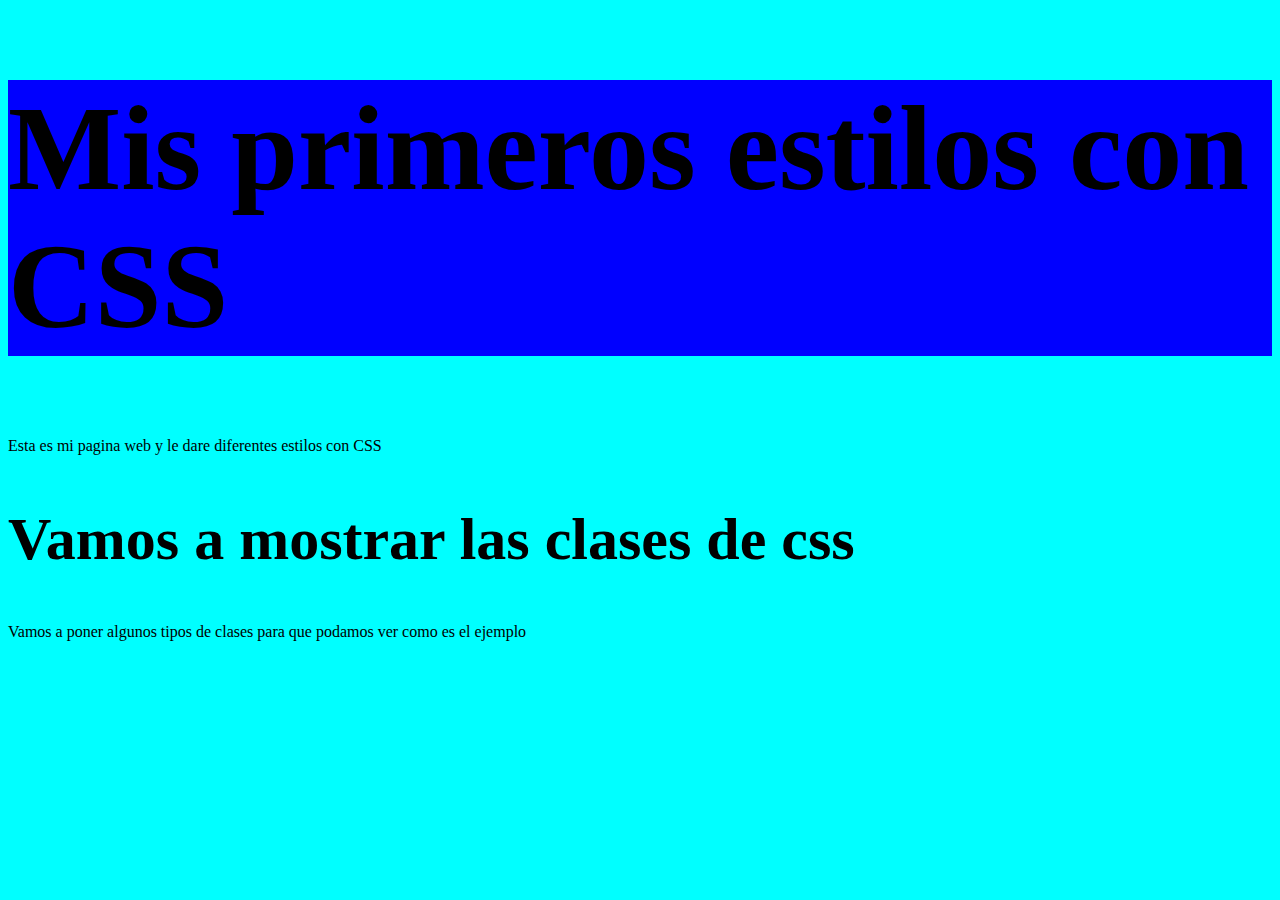
<file: Ejemplos/ejemplo 4/index.html>
<!DOCTYPE html>
<html lang="en">

<head>
    <meta charset="UTF-8">
    <meta name="viewport" content="width=device-width, initial-scale=1.0">

    <link rel="stylesheet" type="text/CSS" href="./estilos.css" />

    <title>Mi pagina web</title>

</head>

<body>


    <header>

        <h1 class="title" id="principal">Mis primeros estilos con CSS </h1>

        <P>Esta es mi pagina web y le dare diferentes estilos con CSS </P>

    </header>

    <main>
        <article>

            <h2 class="title"> Vamos a mostrar las clases de css </h2>

            <p>Vamos a poner algunos tipos de clases para que podamos ver como es el ejemplo</p>

        </article>

    </main>


    <footer>


    </footer>


</body>

</html>
</file>
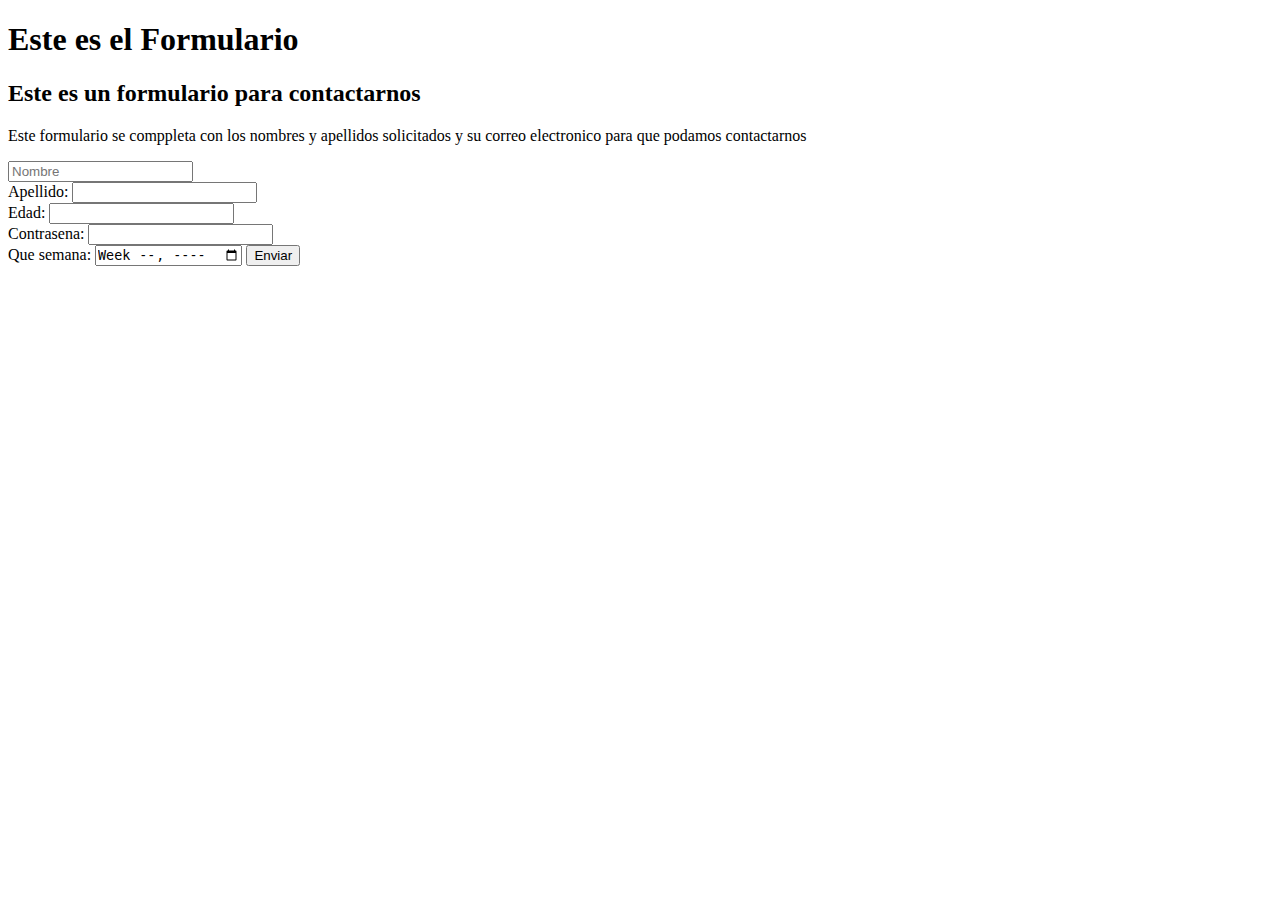
<file: Ejemplos/Formulario.html>
<!DOCTYPE html>
<html lang="en">

<head>
    <meta charset="UTF-8">
    <meta name="viewport" content="width=device-width, initial-scale=1.0">
    <title>Document</title>
</head>

<body>
    <header>
        <h1>Este es el Formulario</h1>

    </header>
    <main>
        <div>

            <h2>Este es un formulario para contactarnos </h2>

            <p>Este formulario se comppleta con los nombres y apellidos solicitados y su correo electronico para que
                podamos
                contactarnos </p>

        </div>


        <form>

            <div>
                <input type="text" name="nombres" placeholder="Nombre" />

            </div>

            <div>
                <label for="apellidos">Apellido: </label>
                <input type="text" name="apellidos" />
            </div>


            <div>
                <label for="edad">Edad: </label>
                <input type="number" name="edad" />
            </div>

            <div>
                <label for="passwprd">Contrasena: </label>
                <input type="password" name="password" />

            </div>

            <label for="Semana">Que semana:</label>
            <input type="week" name="Semana">


            <button> Enviar </button>

        </form>



    </main>

</body>

</html>
</file>
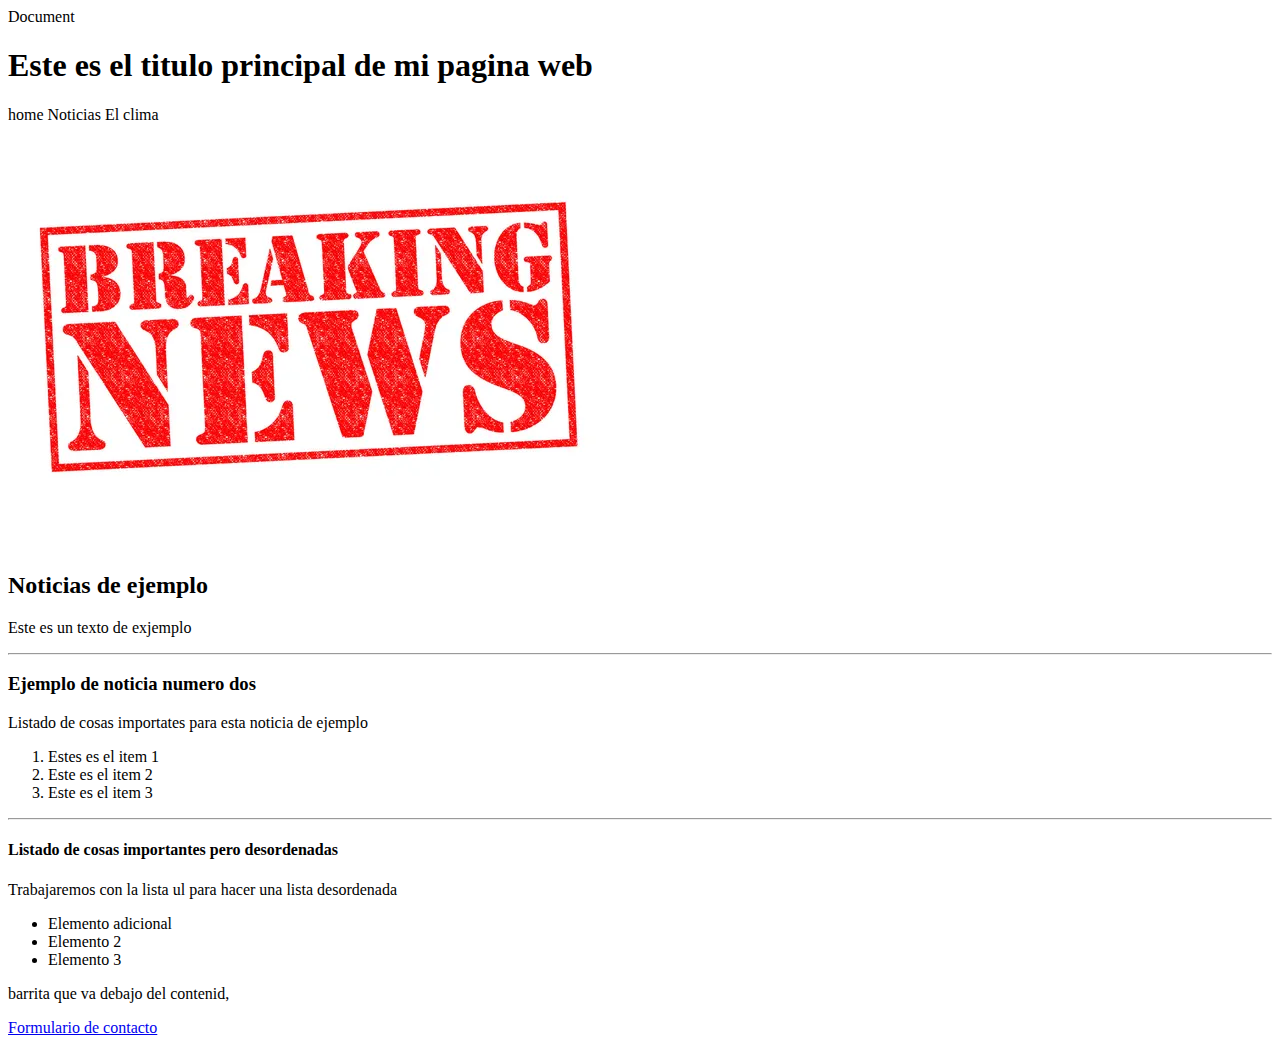
<file: Ejemplos/index2.html>
<!DOCTYPE html>
<html lang="en" <head>
<meta charset="UTF-8">
<meta name="viewport" content="width=device-width, initial-scale=1.0" <title>Document</title>

</head>

<body>

    <header>


        <h1>Este es el titulo principal de mi pagina web </h1>

        <span>home </span> <span>Noticias </span> <span>El clima</span>

    </header>

    <main>
        <img src="./depositphotos_32760371-stock-photo-breaking-news.jpg" />
        <section>
            <article>
                <h2>Noticias de ejemplo</h2>
                <div>
                    <p>Este es un texto de exjemplo </p>
                </div>
            </article>
            <article>
                <hr />

                <h3>Ejemplo de noticia numero dos</h3>
                <p>Listado de cosas importates para esta noticia de ejemplo </p>
                <ol>
                    <li>Estes es el item 1 </li>
                    <li>Este es el item 2 </li>
                    <li>Este es el item 3 </li>
                </ol>

                <hr />
            </article>

            <article>
                <h4>Listado de cosas importantes pero desordenadas </h4>
                <p>Trabajaremos con la lista ul para hacer una lista desordenada</p>
                <ul>
                    <li>Elemento adicional </li>
                    <li>Elemento 2 </li>
                    <li>Elemento 3 </li>
                </ul>
            </article>
        </section>
    </main>
    <footer>
        <p>barrita que va debajo del contenid, </p>
        <a href="./Formulario.html"> Formulario de contacto </a>


    </footer>


</body>

</html>
</file>
<file: Ejemplos/ejemplo 4/estilos.css>
body {
    background-color: aqua;
}

h1 {
    background-color: blue;
}

.title {
    font-size: 60px;
}

#principal {
    font-size: 120px;
}




/* .fondo {
    background-color: rgb(72, 255, 0);
}

.texto {
    font-size: 80px;
    color: black;

} */
</file>
